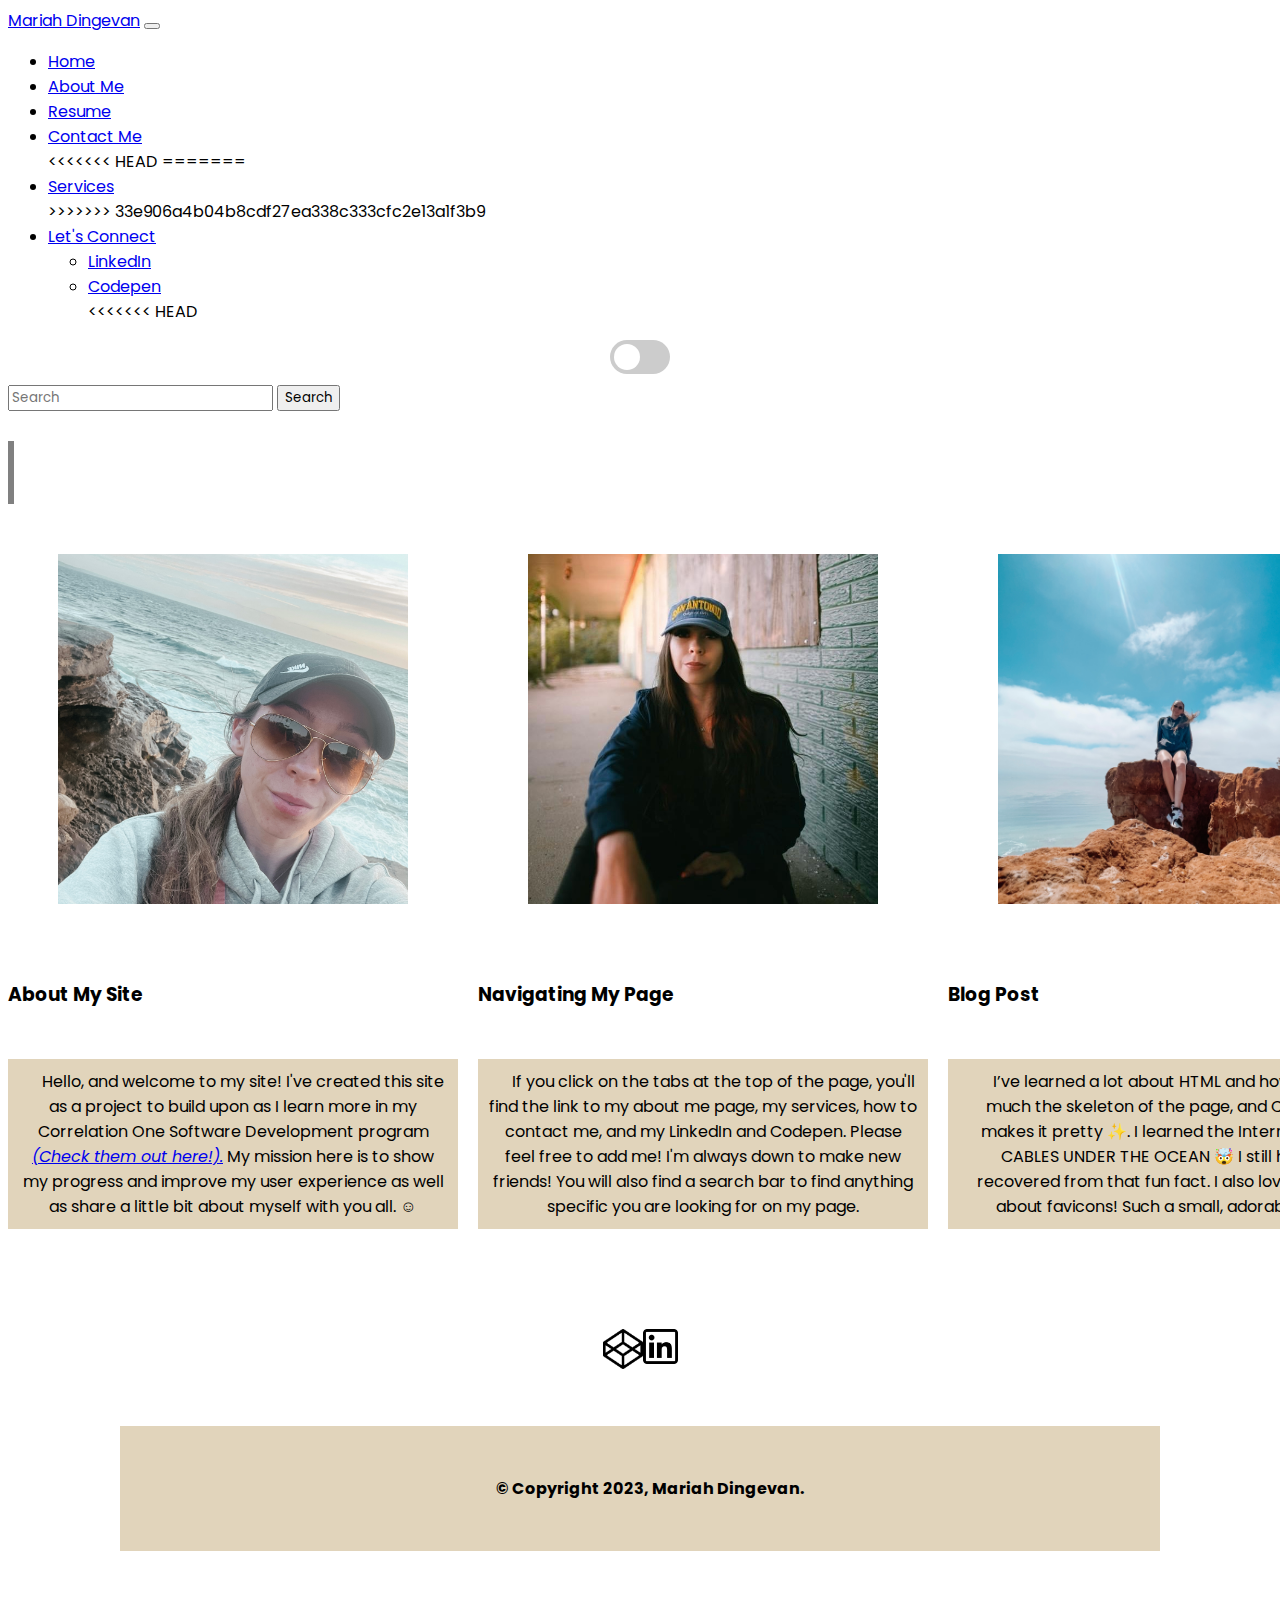
<file: index.html>
<!DOCTYPE html>
<html lang="en">
  <head>
    <meta charset="UTF-8" />
    <meta http-equiv="X-UA-Compatible" content="IE=edge" />
    <meta name="viewport" content="width=device-width, initial-scale=1.0" />

    <title>Mariah Dingevan</title>
    <link
      rel="icon"
      type="image/x-icon"
      href="https://e7.pngegg.com/pngimages/943/65/png-clipart-m-letter-cursive-m-m-s-s-text-logo.png"
    />

    <link rel="preconnect" href="https://fonts.googleapis.com" />
    <link rel="preconnect" href="https://fonts.gstatic.com" crossorigin />
    <link
      href="https://fonts.googleapis.com/css2?family=Poppins:ital,wght@0,200;0,600;1,200&display=swap"
      rel="stylesheet"
    />

    <script
      src="https://cdn.jsdelivr.net/npm/bootstrap@5.3.0-alpha3/dist/js/bootstrap.bundle.min.js"
      integrity="sha384-ENjdO4Dr2bkBIFxQpeoTz1HIcje39Wm4jDKdf19U8gI4ddQ3GYNS7NTKfAdVQSZe"
      crossorigin="anonymous"
    ></script>

    <script src="javascript.js"></script>

    <link rel="stylesheet" href="css/styles.css" />
    <link
      href="https://cdn.jsdelivr.net/npm/bootstrap@5.3.0-alpha3/dist/css/bootstrap.min.css"
      rel="stylesheet"
      integrity="sha384-KK94CHFLLe+nY2dmCWGMq91rCGa5gtU4mk92HdvYe+M/SXH301p5ILy+dN9+nJOZ"
      crossorigin="anonymous"
    />
  </head>

  <body>
    <nav class="navbar navbar-expand-lg bg-body-tertiary">
      <div class="container-fluid">
        <a class="navbar-brand" href="index.html">Mariah Dingevan</a>
        <button
          class="navbar-toggler"
          type="button"
          data-bs-toggle="collapse"
          data-bs-target="#navbarSupportedContent"
          aria-controls="navbarSupportedContent"
          aria-expanded="false"
          aria-label="Toggle navigation"
        >
          <span class="navbar-toggler-icon"></span>
        </button>
        <div class="collapse navbar-collapse" id="navbarSupportedContent">
          <ul class="navbar-nav me-auto mb-2 mb-lg-0">
            <li class="nav-item">
              <a class="nav-link active" aria-current="page" href="index.html"
                >Home</a
              >
            </li>

            <li class="nav-item">
              <a class="nav-link active" aria-current="page" href="about.html"
                >About Me</a
              >
            </li>

            <li class="nav-item">
              <a class="nav-link active" aria-current="page" href="resume.html"
                >Resume</a
              >
            </li>

            <li class="nav-item">
              <a class="nav-link active" aria-current="page" href="contact.html"
                >Contact Me</a
              >
            </li>

<<<<<<< HEAD
=======
            <li class="nav-item">
              <a
                class="nav-link active"
                aria-current="page"
                href="services.html"
                >Services</a
              >
            </li>

>>>>>>> 33e906a4b04b8cdf27ea338c333cfc2e13a1f3b9
            <li class="nav-item dropdown">
              <a
                class="nav-link dropdown-toggle"
                href="#"
                role="button"
                data-bs-toggle="dropdown"
                aria-expanded="false"
              >
                Let's Connect
              </a>
              <ul class="dropdown-menu">
                <li>
                  <a
                    class="dropdown-item"
                    href="https://www.linkedin.com/in/mariah-dingevan/"
                    >LinkedIn</a
                  >
                </li>
                <li>
                  <a
                    class="dropdown-item"
                    href="https://codepen.io/Mariah-Dingevan-the-typescripter"
                    >Codepen</a
                  >
                </li>
<<<<<<< HEAD
              </ul>
            </li>

            <!-- <li class="nav-item">
              <a
                class="nav-link dropdown-toggle"
                href="#"
                role="button"
                data-bs-toggle="dropdown"
                aria-expanded="false"
              >
                Dark Mode
              </a>
              <ul class="dropdown-menu">
                <li>
                  <div class="toggle">
                    <label class="toggle-switch">
                      <input type="checkbox" id="mode-toggle" />
                      <span class="slider"></span>
                    </label>
                  </div>
                </li>
=======
>>>>>>> 33e906a4b04b8cdf27ea338c333cfc2e13a1f3b9
              </ul>
            </li> -->
            <!-- Dark Mode:
            <div>
              <div class="toggle">
                <label class="toggle-switch">
                  <input type="checkbox" id="mode-toggle" />
                  <span class="slider"></span>
                </label>
              </div>
            </div> -->
          </ul>

          <div class="toggle">
            <label class="toggle-switch">
              <input type="checkbox" id="mode-toggle" />
              <span class="slider"></span>
            </label>
          </div>

          <form class="d-flex" role="search">
            <input
              class="form-control me-2"
              type="search"
              placeholder="Search"
              aria-label="Search"
            />
            <button class="btn btn-outline-success" type="submit" id="button1">
              Search
            </button>
          </form>
        </div>
      </div>
    </nav>

    <div class="animation">
      <div class="typed-out">Welcome to my landing page!</div>
    </div>

    <div class="container text-center">
      <div>
        <img
          src="./media/mesd.jpg"
          alt="picture of me at the beach"
          class="gridimage"
        />
        <h3>About My Site</h3>
        <p class="text">
          Hello, and welcome to my site! I've created this site as a project to
          build upon as I learn more in my Correlation One Software Development
          program
          <a id="link" href="https://www.correlation-one.com/"
            >(Check them out here!).</a
          >
          My mission here is to show my progress and improve my user experience
          as well as share a little bit about myself with you all. ☺
        </p>
      </div>

      <div>
        <img
          src="./media/itsme.jpg"
          class="gridimage"
          alt="me outside an abandoned building"
        />
        <h3>Navigating My Page</h3>
        <p class="text">
          If you click on the tabs at the top of the page, you'll find the link
          to my about me page, my services, how to contact me, and my LinkedIn
          and Codepen. Please feel free to add me! I'm always down to make new
          friends! You will also find a search bar to find anything specific you
          are looking for on my page.
        </p>
      </div>

      <div>
        <img
          src="./media/itsme2.jpg"
          class="gridimage"
          alt="me sitting on the edge of a cliff"
        />
        <h3>Blog Post</h3>
        <p class="text">
          I’ve learned a lot about HTML and how it’s pretty much the skeleton of
          the page, and CSS is what makes it pretty ✨. I learned the Internet
          runs on CABLES UNDER THE OCEAN 🤯 I still have not recovered from that
          fun fact. I also loved learning about favicons! Such a small, adorable
          detail.
        </p>
      </div>
    </div>

    <footer>
      <div class="icons">
        <article class="m-1 mt-3">
          <a
            href="https://codepen.io/Mariah-Dingevan-the-typescripter"
            target="_blank"
            ><img
              class="rounded-2"
              width="40px"
              src="media/codepen.png"
              alt="CodePen="
              id="icon"
          /></a>
        </article>

        <article class="m-1 mt-3">
          <a href="https://www.linkedin.com/in/mariah-dingevan/" target="_blank"
            ><img
              width="35px"
              src="media/linkedin.png"
              alt="Linkedin"
              id="icon"
          /></a>
        </article>
      </div>

      <p class="copyright">&copy; Copyright 2023, Mariah Dingevan.</p>
    </footer>
  </body>
</html>
</file>
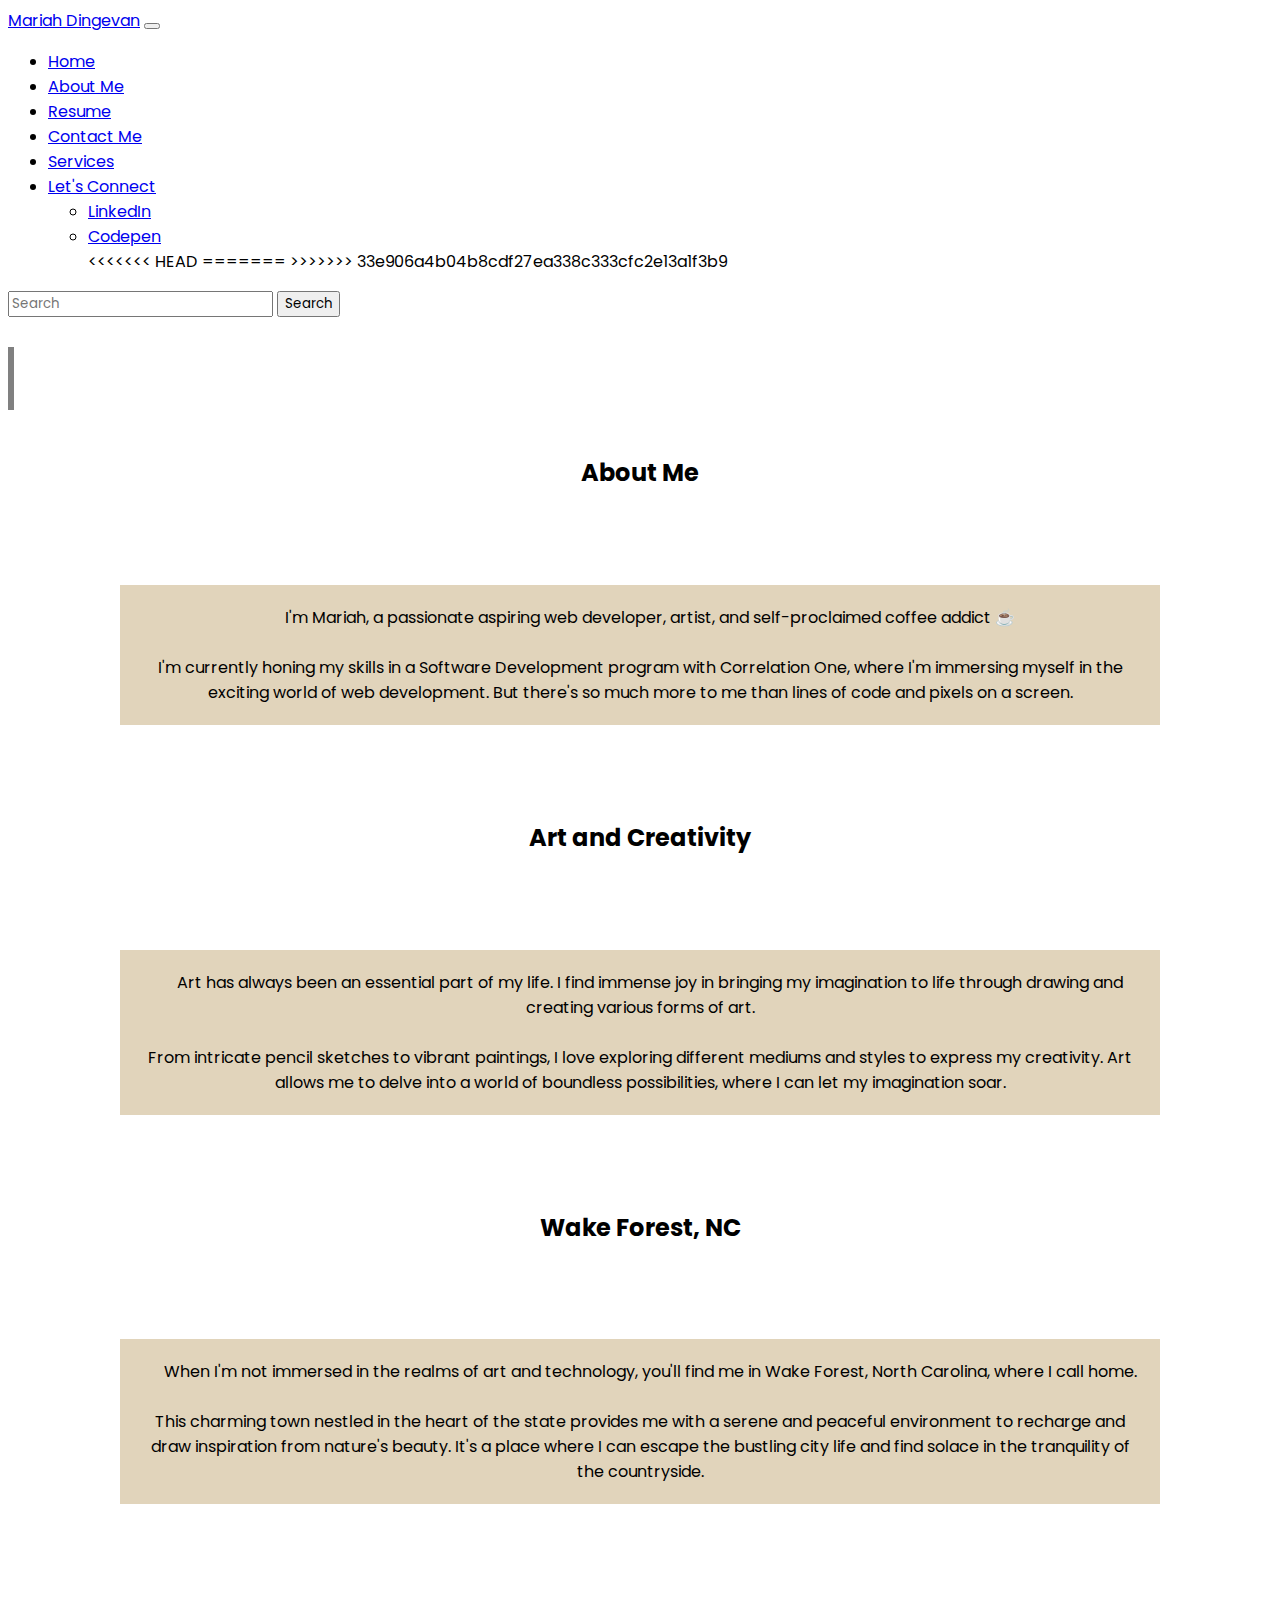
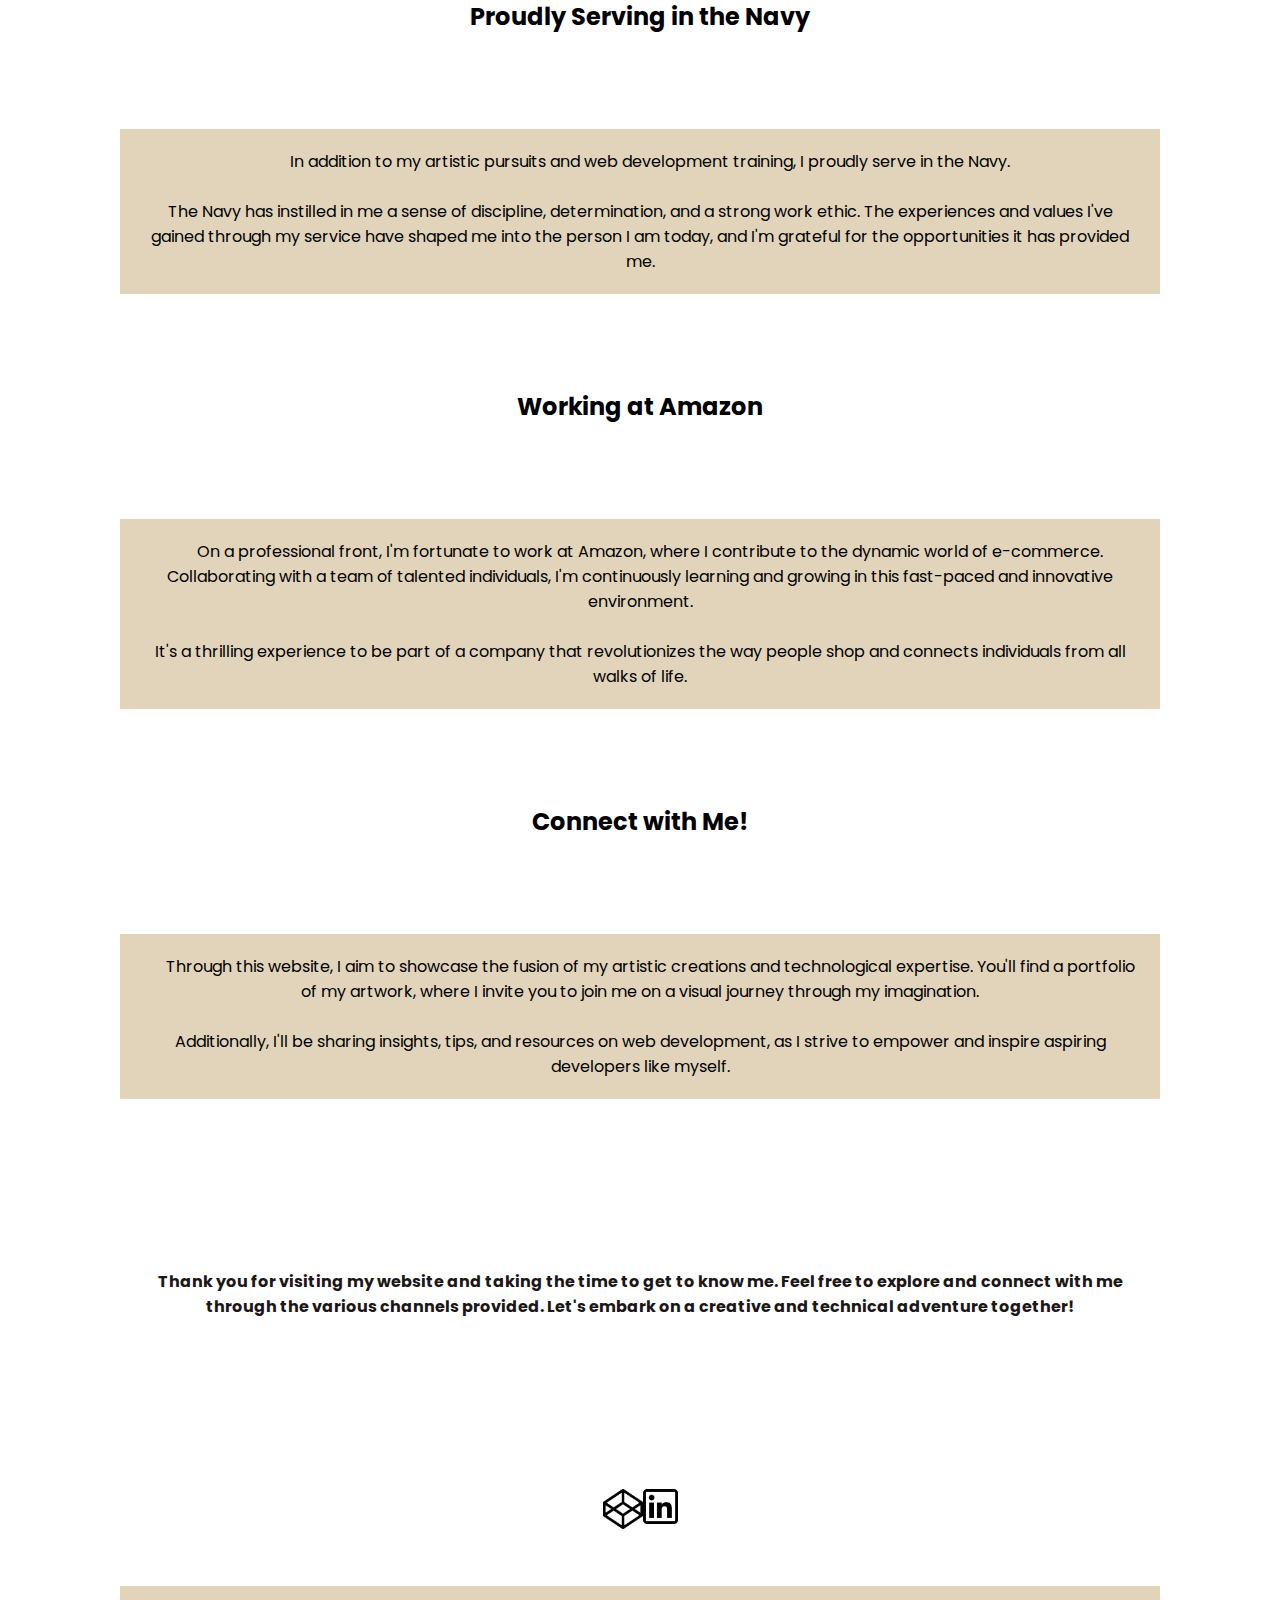
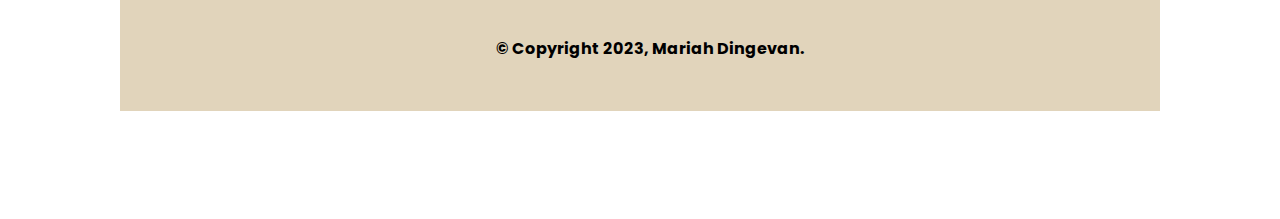
<file: about.html>
<!DOCTYPE html>
<html lang="en">
  <head>
    <meta charset="UTF-8" />
    <meta http-equiv="X-UA-Compatible" content="IE=edge" />
    <meta name="viewport" content="width=device-width, initial-scale=1.0" />

    <title>Mariah Dingevan</title>
    <link
      rel="icon"
      type="image/x-icon"
      href="https://e7.pngegg.com/pngimages/943/65/png-clipart-m-letter-cursive-m-m-s-s-text-logo.png"
    />

    <link rel="preconnect" href="https://fonts.googleapis.com" />
    <link rel="preconnect" href="https://fonts.gstatic.com" crossorigin />
    <link
      href="https://fonts.googleapis.com/css2?family=Poppins:ital,wght@0,200;0,600;1,200&display=swap"
      rel="stylesheet"
    />

    <script
      src="https://cdn.jsdelivr.net/npm/bootstrap@5.3.0-alpha3/dist/js/bootstrap.bundle.min.js"
      integrity="sha384-ENjdO4Dr2bkBIFxQpeoTz1HIcje39Wm4jDKdf19U8gI4ddQ3GYNS7NTKfAdVQSZe"
      crossorigin="anonymous"
    ></script>

    <link rel="stylesheet" href="css/styles.css" />
    <link
      href="https://cdn.jsdelivr.net/npm/bootstrap@5.3.0-alpha3/dist/css/bootstrap.min.css"
      rel="stylesheet"
      integrity="sha384-KK94CHFLLe+nY2dmCWGMq91rCGa5gtU4mk92HdvYe+M/SXH301p5ILy+dN9+nJOZ"
      crossorigin="anonymous"
    />
  </head>

  <body>
    <nav class="navbar navbar-expand-lg bg-body-tertiary">
      <div class="container-fluid">
        <a class="navbar-brand" href="index.html">Mariah Dingevan</a>
        <button
          class="navbar-toggler"
          type="button"
          data-bs-toggle="collapse"
          data-bs-target="#navbarSupportedContent"
          aria-controls="navbarSupportedContent"
          aria-expanded="false"
          aria-label="Toggle navigation"
        >
          <span class="navbar-toggler-icon"></span>
        </button>
        <div class="collapse navbar-collapse" id="navbarSupportedContent">
          <ul class="navbar-nav me-auto mb-2 mb-lg-0">
            <li class="nav-item">
              <a class="nav-link active" aria-current="page" href="index.html"
                >Home</a
              >
            </li>

            <li class="nav-item">
              <a class="nav-link active" aria-current="page" href="about.html"
                >About Me</a
              >
            </li>

            <li class="nav-item">
              <a class="nav-link active" aria-current="page" href="resume.html"
                >Resume</a
              >
            </li>

            <li class="nav-item">
              <a class="nav-link active" aria-current="page" href="contact.html"
                >Contact Me</a
              >
            </li>

            <li class="nav-item">
              <a
                class="nav-link active"
                aria-current="page"
                href="services.html"
                >Services</a
              >
            </li>

            <li class="nav-item dropdown">
              <a
                class="nav-link dropdown-toggle"
                href="#"
                role="button"
                data-bs-toggle="dropdown"
                aria-expanded="false"
              >
                Let's Connect
              </a>
              <ul class="dropdown-menu">
                <li>
                  <a
                    class="dropdown-item"
                    href="https://www.linkedin.com/in/mariah-dingevan/"
                    >LinkedIn</a
                  >
                </li>
                <li>
                  <a
                    class="dropdown-item"
                    href="https://codepen.io/Mariah-Dingevan-the-typescripter"
                    >Codepen</a
                  >
                </li>
<<<<<<< HEAD
=======
               
>>>>>>> 33e906a4b04b8cdf27ea338c333cfc2e13a1f3b9
              </ul>
            </li>
          </ul>
          <form class="d-flex" role="search">
            <input
              class="form-control me-2"
              type="search"
              placeholder="Search"
              aria-label="Search"
            />
            <button class="btn btn-outline-success" type="submit" id="button1">
              Search
            </button>
          </form>
        </div>
      </div>
    </nav>

    <div class="animation">
      <div class="typed-out">Welcome to my About Page!</div>
    </div>

    <br />
    <h2 class="aboutheader">About Me</h2>
    <br />
    <div>
      <p>
        I'm Mariah, a passionate aspiring web developer, artist, and
        self-proclaimed coffee addict &#9749; <br />
        <br />
        I'm currently honing my skills in a Software Development program with
        Correlation One, where I'm immersing myself in the exciting world of web
        development. But there's so much more to me than lines of code and
        pixels on a screen.
      </p>
    </div>

    <br />
    <h2 class="aboutheader">Art and Creativity</h2>
    <br />
    <div>
      <p>
        Art has always been an essential part of my life. I find immense joy in
        bringing my imagination to life through drawing and creating various
        forms of art.<br />
        <br />From intricate pencil sketches to vibrant paintings, I love
        exploring different mediums and styles to express my creativity. Art
        allows me to delve into a world of boundless possibilities, where I can
        let my imagination soar.
      </p>
    </div>

    <br />
    <h2 class="aboutheader">Wake Forest, NC</h2>
    <br />
    <div>
      <p>
        When I'm not immersed in the realms of art and technology, you'll find
        me in Wake Forest, North Carolina, where I call home.<br />
        <br />This charming town nestled in the heart of the state provides me
        with a serene and peaceful environment to recharge and draw inspiration
        from nature's beauty. It's a place where I can escape the bustling city
        life and find solace in the tranquility of the countryside.
      </p>
    </div>

    <br />
    <h2 class="aboutheader">Proudly Serving in the Navy</h2>
    <br />
    <div>
      <p>
        In addition to my artistic pursuits and web development training, I
        proudly serve in the Navy.<br />
        <br />The Navy has instilled in me a sense of discipline, determination,
        and a strong work ethic. The experiences and values I've gained through
        my service have shaped me into the person I am today, and I'm grateful
        for the opportunities it has provided me.
      </p>
    </div>

    <br />
    <h2 class="aboutheader">Working at Amazon</h2>
    <br />
    <div>
      <p>
        On a professional front, I'm fortunate to work at Amazon, where I
        contribute to the dynamic world of e-commerce. Collaborating with a team
        of talented individuals, I'm continuously learning and growing in this
        fast-paced and innovative environment.<br />
        <br />It's a thrilling experience to be part of a company that
        revolutionizes the way people shop and connects individuals from all
        walks of life.
      </p>
    </div>

    <br />
    <h2 class="aboutheader">Connect with Me!</h2>
    <br />
    <div>
      <p>
        Through this website, I aim to showcase the fusion of my artistic
        creations and technological expertise. You'll find a portfolio of my
        artwork, where I invite you to join me on a visual journey through my
        imagination.<br />
        <br />Additionally, I'll be sharing insights, tips, and resources on web
        development, as I strive to empower and inspire aspiring developers like
        myself.
      </p>
    </div>

    <br /><br />
    <h4 style="font-weight: bold; color: #1c1717">
      Thank you for visiting my website and taking the time to get to know me.
      Feel free to explore and connect with me through the various channels
      provided. Let's embark on a creative and technical adventure together!
    </h4>
    <br /><br />

    <footer>
      <div class="icons">
        <article class="m-1 mt-3">
          <a
            href="https://codepen.io/Mariah-Dingevan-the-typescripter"
            target="_blank"
            ><img
              class="rounded-2"
              width="40px"
              src="media/codepen.png"
              alt="CodePen="
              id="icon"
          /></a>
        </article>

        <article class="m-1 mt-3">
          <a href="https://www.linkedin.com/in/mariah-dingevan/" target="_blank"
            ><img
              width="35px"
              src="media/linkedin.png"
              alt="Linkedin"
              id="icon"
          /></a>
        </article>
      </div>

      <p class="copyright">&copy; Copyright 2023, Mariah Dingevan.</p>
    </footer>
  </body>
</html>
</file>
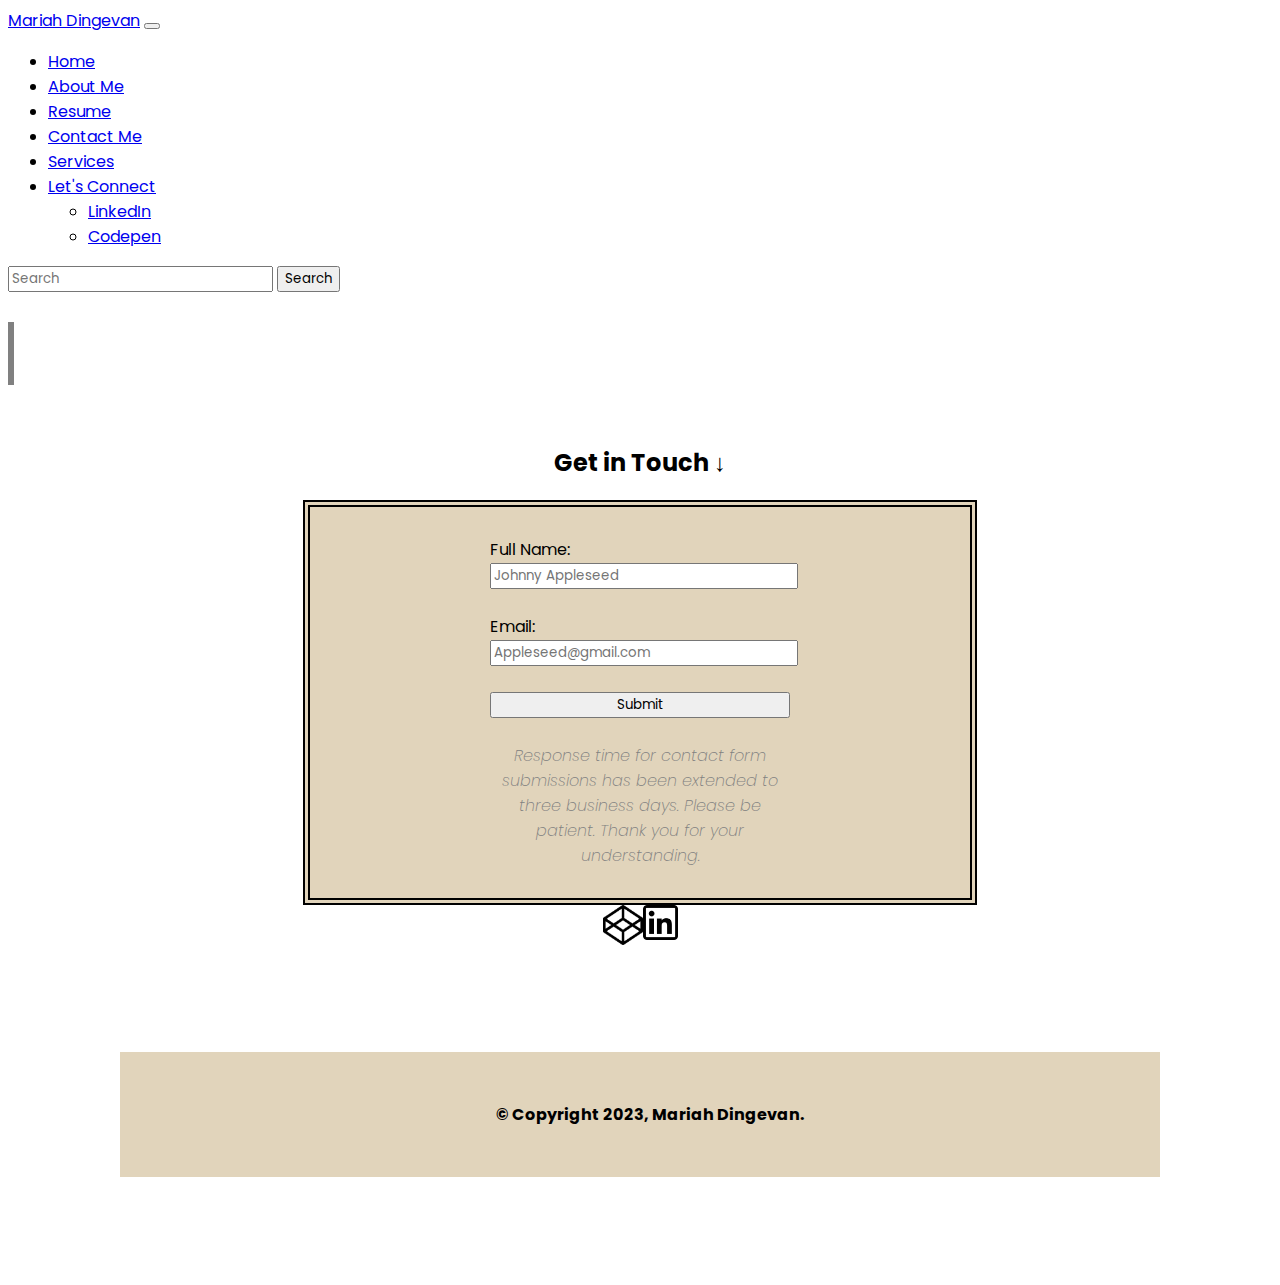
<file: contact.html>
<!DOCTYPE html>
<html lang="en">
  <head>
    <meta charset="UTF-8" />
    <meta http-equiv="X-UA-Compatible" content="IE=edge" />
    <meta name="viewport" content="width=device-width, initial-scale=1.0" />

    <title>Mariah Dingevan</title>
    <link
      rel="icon"
      type="image/x-icon"
      href="https://e7.pngegg.com/pngimages/943/65/png-clipart-m-letter-cursive-m-m-s-s-text-logo.png"
    />

    <link rel="preconnect" href="https://fonts.googleapis.com" />
    <link rel="preconnect" href="https://fonts.gstatic.com" crossorigin />
    <link
      href="https://fonts.googleapis.com/css2?family=Poppins:ital,wght@0,200;0,600;1,200&display=swap"
      rel="stylesheet"
    />

    <script
      src="https://cdn.jsdelivr.net/npm/bootstrap@5.3.0-alpha3/dist/js/bootstrap.bundle.min.js"
      integrity="sha384-ENjdO4Dr2bkBIFxQpeoTz1HIcje39Wm4jDKdf19U8gI4ddQ3GYNS7NTKfAdVQSZe"
      crossorigin="anonymous"
    ></script>

    <link rel="stylesheet" href="css/styles.css" />
    <link
      href="https://cdn.jsdelivr.net/npm/bootstrap@5.3.0-alpha3/dist/css/bootstrap.min.css"
      rel="stylesheet"
      integrity="sha384-KK94CHFLLe+nY2dmCWGMq91rCGa5gtU4mk92HdvYe+M/SXH301p5ILy+dN9+nJOZ"
      crossorigin="anonymous"
    />
  </head>

  <body>
    <nav class="navbar navbar-expand-lg bg-body-tertiary">
      <div class="container-fluid">
        <a class="navbar-brand" href="index.html">Mariah Dingevan</a>
        <button
          class="navbar-toggler"
          type="button"
          data-bs-toggle="collapse"
          data-bs-target="#navbarSupportedContent"
          aria-controls="navbarSupportedContent"
          aria-expanded="false"
          aria-label="Toggle navigation"
        >
          <span class="navbar-toggler-icon"></span>
        </button>
        <div class="collapse navbar-collapse" id="navbarSupportedContent">
          <ul class="navbar-nav me-auto mb-2 mb-lg-0">
            <li class="nav-item">
              <a class="nav-link active" aria-current="page" href="index.html"
                >Home</a
              >
            </li>

            <li class="nav-item">
              <a class="nav-link active" aria-current="page" href="about.html"
                >About Me</a
              >
            </li>

            <li class="nav-item">
              <a class="nav-link active" aria-current="page" href="resume.html"
                >Resume</a
              >
            </li>

            <li class="nav-item">
              <a class="nav-link active" aria-current="page" href="contact.html"
                >Contact Me</a
              >
            </li>

            <li class="nav-item">
              <a
                class="nav-link active"
                aria-current="page"
                href="services.html"
                >Services</a
              >
            </li>

            <li class="nav-item dropdown">
              <a
                class="nav-link dropdown-toggle"
                href="#"
                role="button"
                data-bs-toggle="dropdown"
                aria-expanded="false"
              >
                Let's Connect
              </a>
              <ul class="dropdown-menu">
                <li>
                  <a
                    class="dropdown-item"
                    href="https://www.linkedin.com/in/mariah-dingevan/"
                    >LinkedIn</a
                  >
                </li>
                <li>
                  <a
                    class="dropdown-item"
                    href="https://codepen.io/Mariah-Dingevan-the-typescripter"
                    >Codepen</a
                  >
                </li>
               
              </ul>
            </li>
          </ul>
          <form class="d-flex" role="search">
            <input
              class="form-control me-2"
              type="search"
              placeholder="Search"
              aria-label="Search"
            />
            <button class="btn btn-outline-success" type="submit" id="button1">
              Search
            </button>
          </form>
        </div>
      </div>
    </nav>


    <div class="animation">
      <div class="typed-out">Fill out my contact form!</div>
  </div>

        <div id="contact-input">
          
            <h2 id="header">Get in Touch ↓</h2>

            <section>
              <form id="contact" method="get">
                <div id="contactinputs">
                  <label for="name" id="contactinput">Full Name:</label><br>
                  <input type="text" id="name" name="name" placeholder="Johnny Appleseed"><br><br>
                  <label for="email">Email:</label><br>
                  <input type="text" id="email" name="email" placeholder="Appleseed@gmail.com"><br><br>
              
                  <input type="submit" value="Submit" id="button2"><br><br>
                 
                        <i id="contactmsg">Response time for contact form submissions has been extended to three business days.
                        Please be patient. Thank you for your understanding.</i>
                </div>
              </form>
            </section>

            <div class="icons">
                <article class="m-1 mt-3">
                  <a
                    href="https://codepen.io/Mariah-Dingevan-the-typescripter"
                    target="_blank"
                    ><img
                      class="rounded-2"
                      width="40px"
                      src="media/codepen.png"
                      alt="CodePen="
                      id="icon"
                  /></a>
                </article>
        
                <article class="m-1 mt-3">
                  <a href="https://www.linkedin.com/in/mariah-dingevan/" target="_blank"
                    ><img
                      width="35px"
                      src="media/linkedin.png"
                      alt="Linkedin"
                      id="icon"
                  /></a>
                </article>
              </div>
            <footer>
            <p class="copyright">&copy; Copyright 2023, Mariah Dingevan.</p>
          </footer>
            

</body>

</html>
</file>
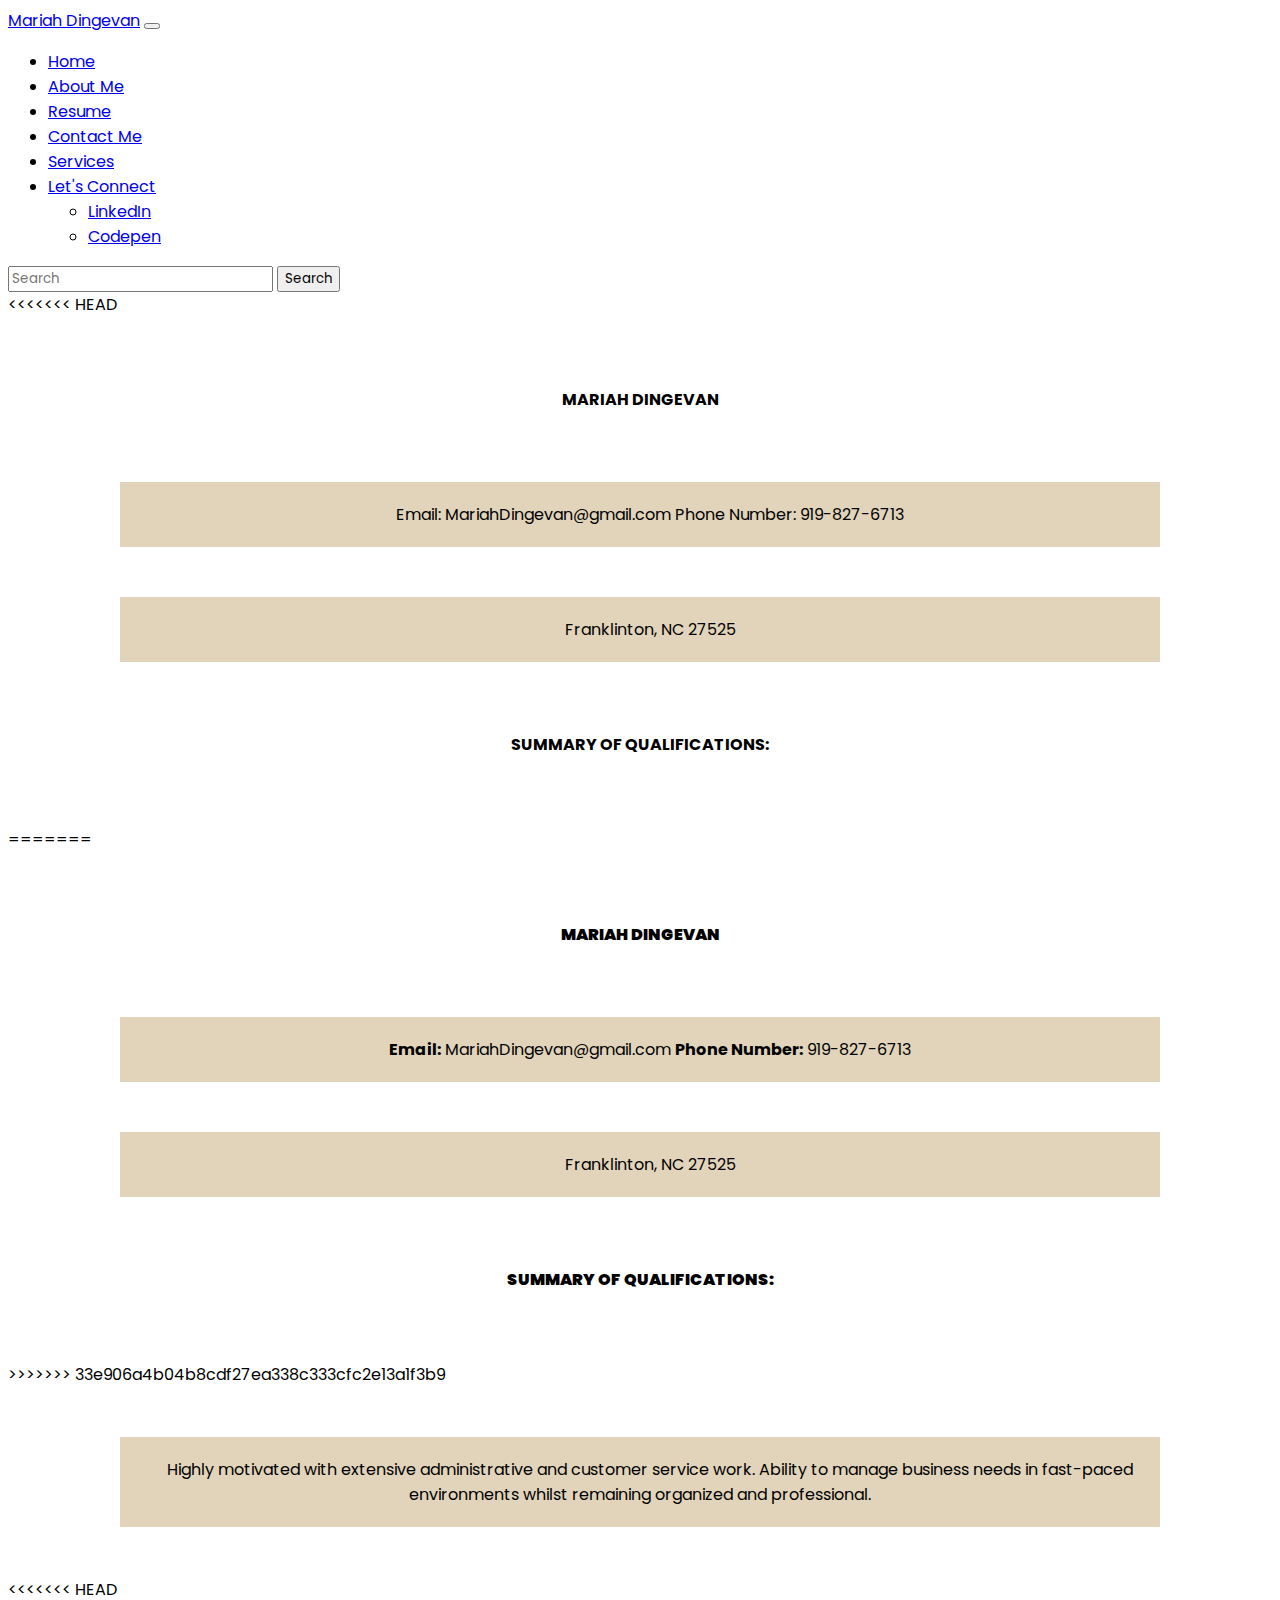
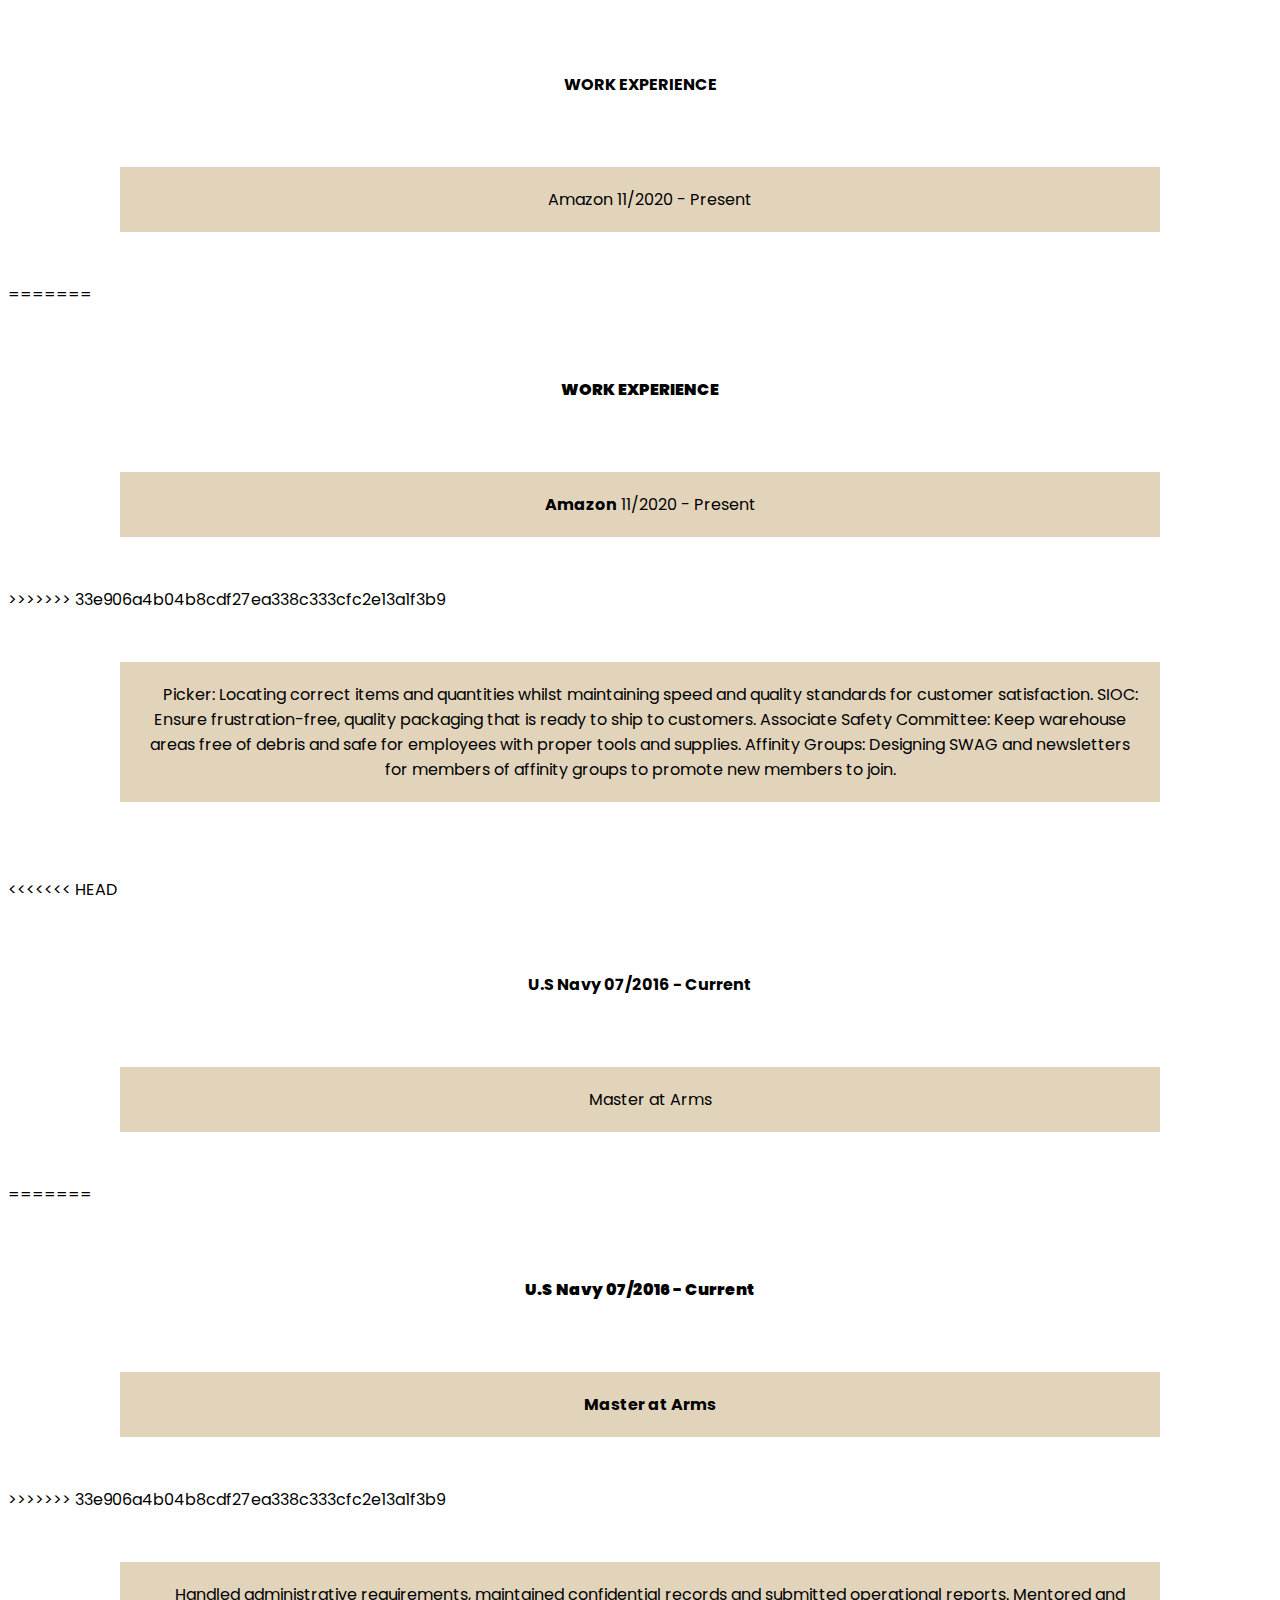
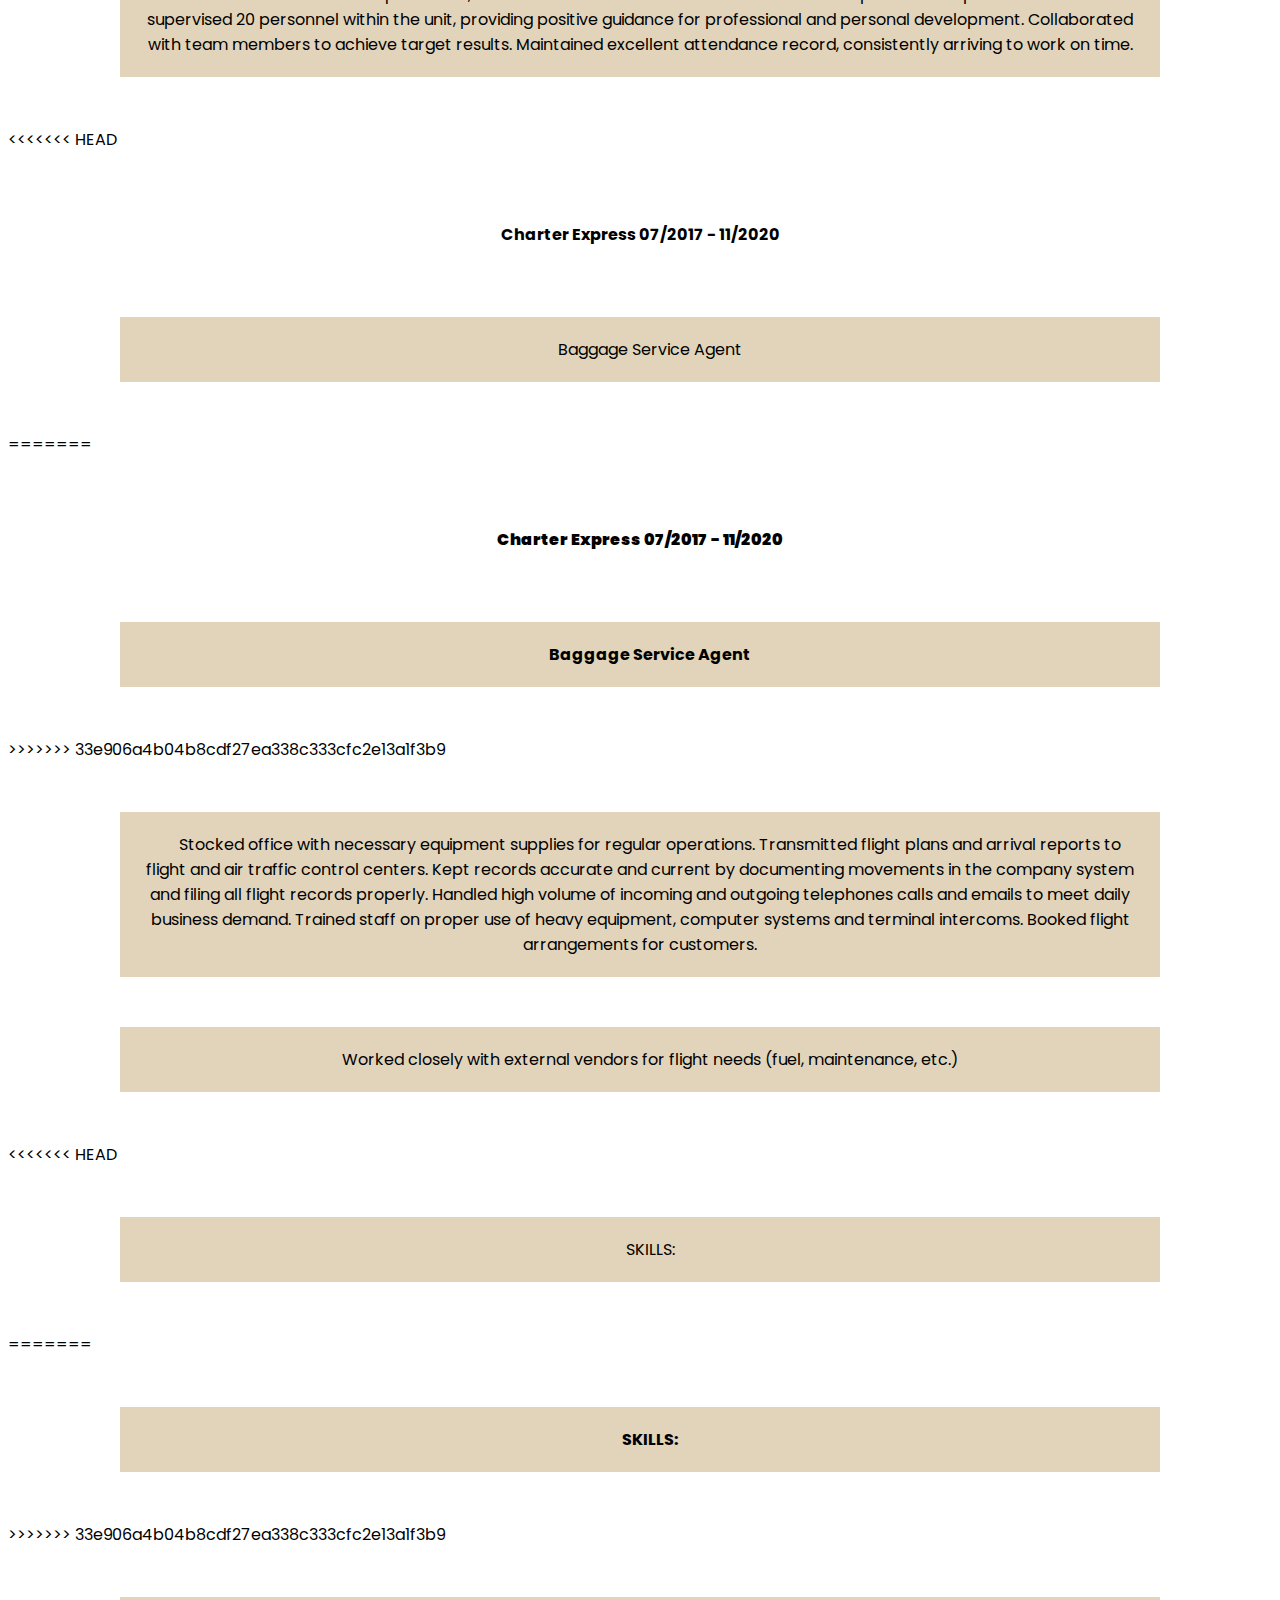
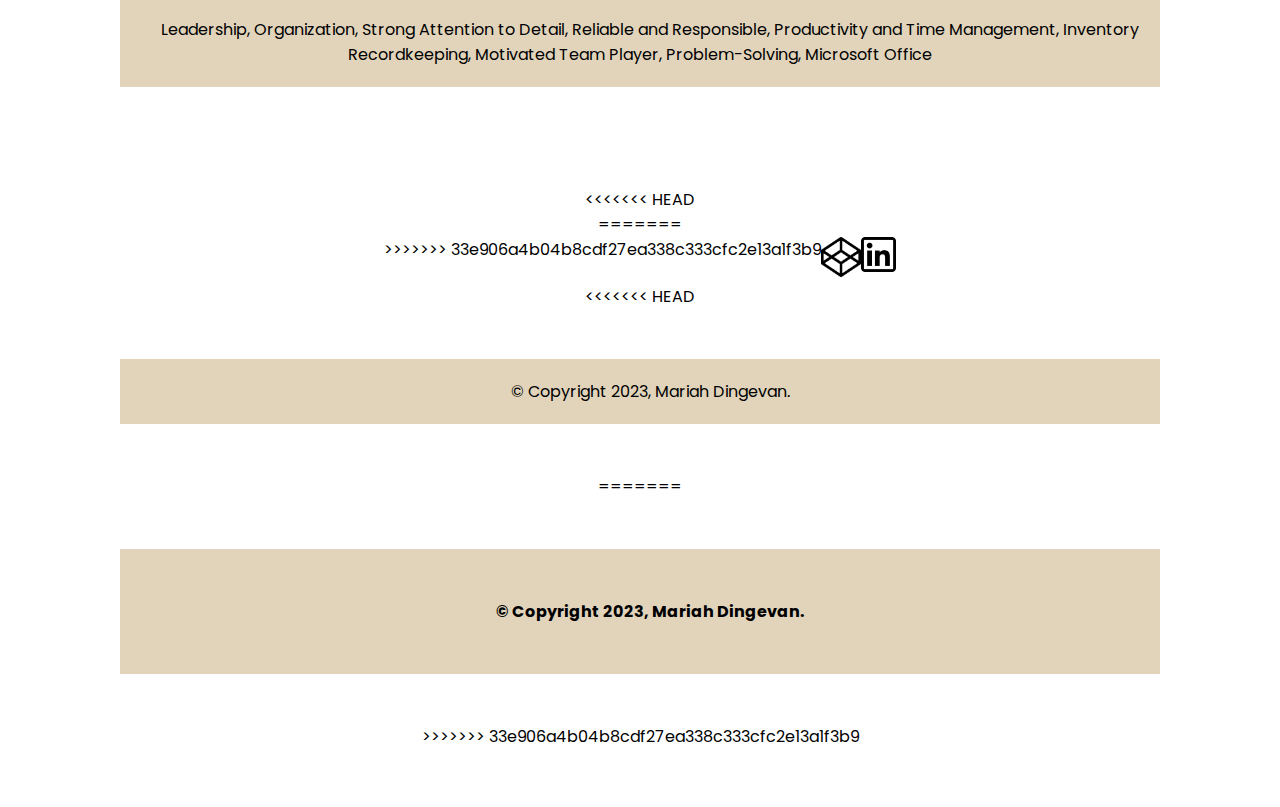
<file: resume.html>
<!DOCTYPE html>
<html lang="en">
  <head>
    <meta charset="UTF-8" />
    <meta http-equiv="X-UA-Compatible" content="IE=edge" />
    <meta name="viewport" content="width=device-width, initial-scale=1.0" />

    <title>Mariah Dingevan</title>
    <link
      rel="icon"
      type="image/x-icon"
      href="https://e7.pngegg.com/pngimages/943/65/png-clipart-m-letter-cursive-m-m-s-s-text-logo.png"
    />

    <link rel="preconnect" href="https://fonts.googleapis.com" />
    <link rel="preconnect" href="https://fonts.gstatic.com" crossorigin />
    <link
      href="https://fonts.googleapis.com/css2?family=Poppins:ital,wght@0,200;0,600;1,200&display=swap"
      rel="stylesheet"
    />

    <script
      src="https://cdn.jsdelivr.net/npm/bootstrap@5.3.0-alpha3/dist/js/bootstrap.bundle.min.js"
      integrity="sha384-ENjdO4Dr2bkBIFxQpeoTz1HIcje39Wm4jDKdf19U8gI4ddQ3GYNS7NTKfAdVQSZe"
      crossorigin="anonymous"
    ></script>

    <link rel="stylesheet" href="css/styles.css" />
    <link
      href="https://cdn.jsdelivr.net/npm/bootstrap@5.3.0-alpha3/dist/css/bootstrap.min.css"
      rel="stylesheet"
      integrity="sha384-KK94CHFLLe+nY2dmCWGMq91rCGa5gtU4mk92HdvYe+M/SXH301p5ILy+dN9+nJOZ"
      crossorigin="anonymous"
    />
  </head>

  <body>
    <nav class="navbar navbar-expand-lg bg-body-tertiary">
      <div class="container-fluid">
        <a class="navbar-brand" href="index.html">Mariah Dingevan</a>
        <button
          class="navbar-toggler"
          type="button"
          data-bs-toggle="collapse"
          data-bs-target="#navbarSupportedContent"
          aria-controls="navbarSupportedContent"
          aria-expanded="false"
          aria-label="Toggle navigation"
        >
          <span class="navbar-toggler-icon"></span>
        </button>
        <div class="collapse navbar-collapse" id="navbarSupportedContent">
          <ul class="navbar-nav me-auto mb-2 mb-lg-0">
            <li class="nav-item">
              <a class="nav-link active" aria-current="page" href="index.html"
                >Home</a
              >
            </li>

            <li class="nav-item">
              <a class="nav-link active" aria-current="page" href="about.html"
                >About Me</a
              >
            </li>

            <li class="nav-item">
              <a class="nav-link active" aria-current="page" href="resume.html"
                >Resume</a
              >
            </li>

            <li class="nav-item">
              <a class="nav-link active" aria-current="page" href="contact.html"
                >Contact Me</a
              >
            </li>

            <li class="nav-item">
              <a
                class="nav-link active"
                aria-current="page"
                href="services.html"
                >Services</a
              >
            </li>

            <li class="nav-item dropdown">
              <a
                class="nav-link dropdown-toggle"
                href="#"
                role="button"
                data-bs-toggle="dropdown"
                aria-expanded="false"
              >
                Let's Connect
              </a>
              <ul class="dropdown-menu">
                <li>
                  <a
                    class="dropdown-item"
                    href="https://www.linkedin.com/in/mariah-dingevan/"
                    >LinkedIn</a
                  >
                </li>
                <li>
                  <a
                    class="dropdown-item"
                    href="https://codepen.io/Mariah-Dingevan-the-typescripter"
                    >Codepen</a
                  >
                </li>
              </ul>
            </li>
          </ul>
          <form class="d-flex" role="search">
            <input
              class="form-control me-2"
              type="search"
              placeholder="Search"
              aria-label="Search"
            />
            <button class="btn btn-outline-success" type="submit" id="button1">
              Search
            </button>
          </form>
        </div>
      </div>
    </nav>

<<<<<<< HEAD
    <h4>MARIAH DINGEVAN</h4>
    <p>Email: MariahDingevan@gmail.com Phone Number: 919-827-6713</p>
    <p>Franklinton, NC 27525</p>

    <h4>SUMMARY OF QUALIFICATIONS:</h4>
=======
    <h4><b>MARIAH DINGEVAN</h4>
      <p>Email:</b> MariahDingevan@gmail.com <b>Phone Number:</b> 919-827-6713</p>
    <p>Franklinton, NC 27525</p>

  <h4><b>SUMMARY OF QUALIFICATIONS:</h4></b>
>>>>>>> 33e906a4b04b8cdf27ea338c333cfc2e13a1f3b9
    <p>
      Highly motivated with extensive administrative and customer service work.
      Ability to manage business needs in fast-paced environments whilst
      remaining organized and professional.
    </p>

<<<<<<< HEAD
    <h4>WORK EXPERIENCE</h4>
    <p>Amazon 11/2020 - Present</p>
=======
  <h4><b>WORK EXPERIENCE</h4>
    <p>Amazon</b> 11/2020 - Present</p>
>>>>>>> 33e906a4b04b8cdf27ea338c333cfc2e13a1f3b9
    <p>
      Picker: Locating correct items and quantities whilst maintaining speed and
      quality standards for customer satisfaction. SIOC: Ensure
      frustration-free, quality packaging that is ready to ship to customers.
      Associate Safety Committee: Keep warehouse areas free of debris and safe
      for employees with proper tools and supplies. Affinity Groups: Designing
      SWAG and newsletters for members of affinity groups to promote new members
      to join.
    </p>
    <br />

<<<<<<< HEAD
    <h4>U.S Navy 07/2016 - Current</h4>
    <p>Master at Arms</p>
=======
    <h4><b>U.S Navy 07/2016 - Current</h4>
      <p>Master at Arms</b></p>
>>>>>>> 33e906a4b04b8cdf27ea338c333cfc2e13a1f3b9
    <p>
      Handled administrative requirements, maintained confidential records and
      submitted operational reports. Mentored and supervised 20 personnel within
      the unit, providing positive guidance for professional and personal
      development. Collaborated with team members to achieve target results.
      Maintained excellent attendance record, consistently arriving to work on
      time.
    </p>

<<<<<<< HEAD
    <h4>Charter Express 07/2017 - 11/2020</h4>
    <p>Baggage Service Agent</p>
=======
    <h4><b>Charter Express 07/2017 - 11/2020</h4>
      <p>Baggage Service Agent</b></p>
>>>>>>> 33e906a4b04b8cdf27ea338c333cfc2e13a1f3b9
    <p>
      Stocked office with necessary equipment supplies for regular operations.
      Transmitted flight plans and arrival reports to flight and air traffic
      control centers. Kept records accurate and current by documenting
      movements in the company system and filing all flight records properly.
      Handled high volume of incoming and outgoing telephones calls and emails
      to meet daily business demand. Trained staff on proper use of heavy
      equipment, computer systems and terminal intercoms. Booked flight
      arrangements for customers.
    </p>
    <p>
      Worked closely with external vendors for flight needs (fuel, maintenance,
      etc.)
    </p>
<<<<<<< HEAD
    <p>SKILLS:</p>
=======
<p><b>SKILLS:</b></p>
>>>>>>> 33e906a4b04b8cdf27ea338c333cfc2e13a1f3b9
    <p>
      Leadership, Organization, Strong Attention to Detail, Reliable and
      Responsible, Productivity and Time Management, Inventory Recordkeeping,
      Motivated Team Player, Problem-Solving, Microsoft Office
    </p>

    <footer>
<<<<<<< HEAD
      <div id="icons">
=======
      <div class="icons">
>>>>>>> 33e906a4b04b8cdf27ea338c333cfc2e13a1f3b9
        <article class="m-1 mt-3">
          <a
            href="https://codepen.io/Mariah-Dingevan-the-typescripter"
            target="_blank"
            ><img
              class="rounded-2"
              width="40px"
              src="media/codepen.png"
              alt="CodePen="
              id="icon"
          /></a>
        </article>

        <article class="m-1 mt-3">
          <a href="https://www.linkedin.com/in/mariah-dingevan/" target="_blank"
            ><img
              width="35px"
              src="media/linkedin.png"
              alt="Linkedin"
              id="icon"
          /></a>
        </article>
      </div>

<<<<<<< HEAD
      <p id="copyright">&copy; Copyright 2023, Mariah Dingevan.</p>
=======
      <p class="copyright">&copy; Copyright 2023, Mariah Dingevan.</p>
>>>>>>> 33e906a4b04b8cdf27ea338c333cfc2e13a1f3b9
    </footer>
  </body>
</html>
</file>
<file: css/styles.css>
* {
    font-family: "Poppins", sans-serif;
}

.text {
    padding: 10px;
    text-indent: 20px;
}

#header {
    text-align: center;
    margin-top: 60px;
    font-weight: bold;
}

#contact {
    width: 600px;
    margin: 0 auto;
    padding: 30px;
    border: double black 7px;
    background-color: #e1d4bb;
}

footer {
    grid-area: footer;
    text-align: center;
    padding: 50px;
}

.copyright {
    padding-top: 50px;
    padding-bottom: 50px;
    font-weight: bold;
}

.gridimage {
    padding: 50px;
    width: 350px;
    height: 350px;
}

h3 {
    font-weight: bold;
}

#link {
    font-style: italic;
}

.icons {
    display: flex;
    justify-content: center;
}

a:hover {
    background-color: #b7b7b7;
}

#button1:hover {
    background-color: black;
}

#button2:hover {
    background-color: white;
    font-weight: bold;
    box-shadow: 10px 5px 5px #b7b7b7;
}


.container {
    display: grid;
    grid-template-columns: 1fr 1fr 1fr;
    grid-gap: 20px;
}

p {
    background-color: #e1d4bb;
    text-indent: 20px;
    text-align: center;
    padding: 20px;
    margin: 50px auto;
    max-width: 1000px;
}


/* animation */
.animation {
    padding-top: 30px;
   
}

.typed-out {
    overflow: hidden;
    border-right: 0.15em solid grey;
    white-space: nowrap;
    animation: typing 1s steps(20, end) forwards;
    font-size: 2.6rem;
    width: 0;
}

@keyframes typing {
    from {
        width: 0;
    }

    to {
        width: 57%;
    }
}

.aboutheader {
    text-align: center;
}


#comingsoon {
    width: 50%;
    margin-left: auto;
    margin-right: auto;
    margin-top: 20px;
    display: block;
}

#contact #contactinputs {
    width: 300px;
    margin-left: auto;
    margin-right: auto;
}

#contactmsg {
    text-align: center;
    display: block;
    color: grey;
    font-weight: 200;
  }
  
  #contact input {
    width: 100%;
  }
  
  h4 {
    text-align: center;
    margin: auto;
    text-align: center;
    padding: 20px;
    margin: 50px auto;
    max-width: 1000px;
    font-weight: bold;
  }

  /* BEGIN TOGGLE */

.toggle {
    display: grid;
    width: 100%;
    /* min-height: calc(100vh - 4.25rem); */
    place-content: center;
    gap: 1rem;
    text-align: center;
  }

.toggle-switch {
    position: relative;
    display: inline-block;
    width: 3.75rem;
    height: 2.13rem;
    margin-bottom: 0.63rem;
    margin-inline: auto;
  }

  .toggle-switch input {
    opacity: 0;
    width: 0;
    height: 0;
  }
  
  .slider {
    position: absolute;
    cursor: pointer;
    top: 0;
    left: 0;
    right: 0;
    bottom: 0;
    background-color: #ccc;
    transition: all 0.4s ease-in;
    border-radius: 2.13rem;
  }

  .slider:before {
    position: absolute;
    content: "";
    height: 1.63rem;
    width: 1.63rem;
    left: 0.25rem;
    bottom: 0.25rem;
    background-color: white;
    transition: 0.4s;
    border-radius: 50%;
  }

  input:checked + .slider {
    background-color: black;
  }

  input:focus + .slider {
    box-shadow: 0 0 2px #2196f3;
  }

  input:checked + .slider:before {
    transform: translateX(1.63rem);
  }

  .dark-mode {
    background-color: #333;
    color: #f0f0f0;
    transition: all 0.4s ease-in;

  }
</file>
